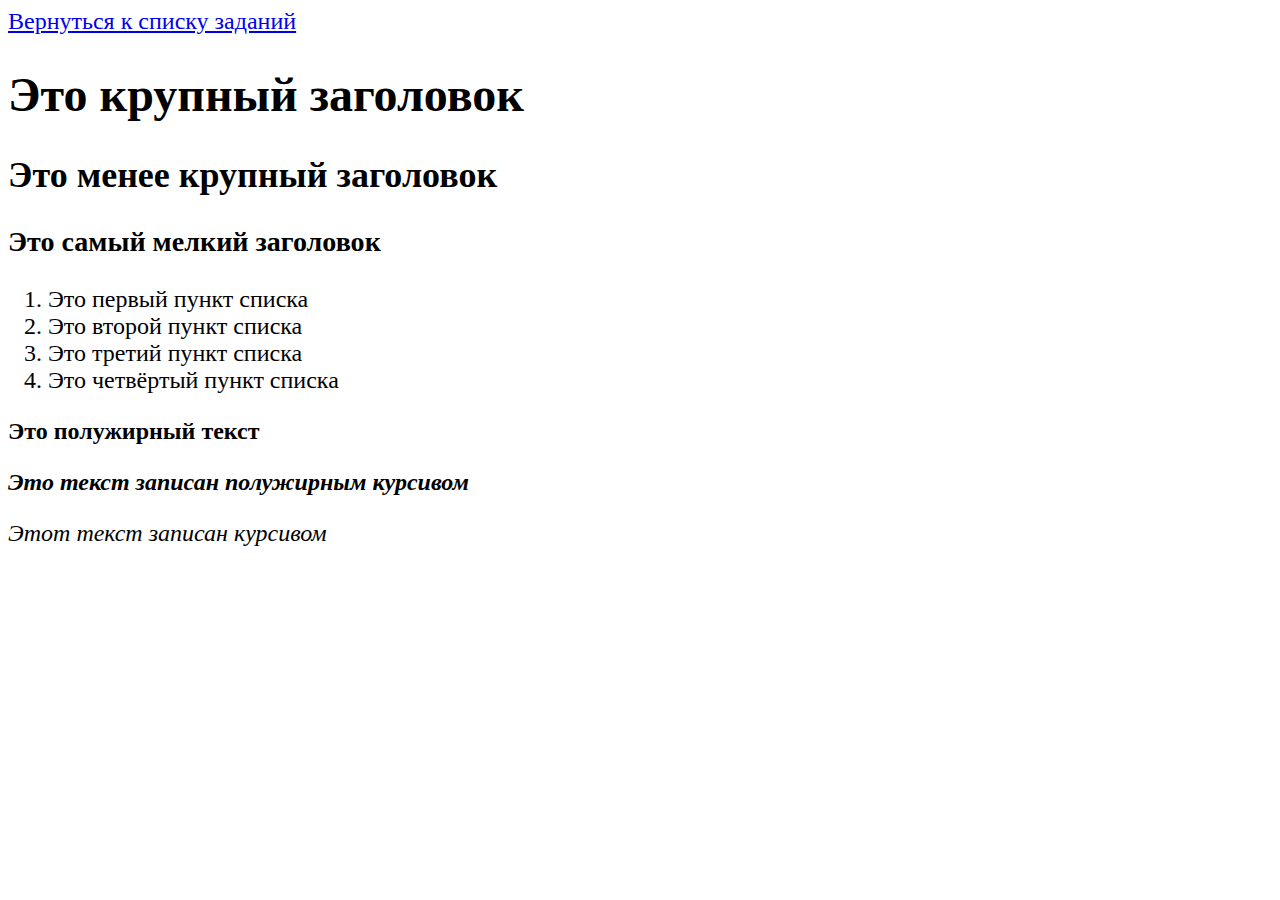
<file: task1.html>
<!DOCTYPE html>
<html>
<head>
    <meta charset="UTF-8">
    <title>Задание №1</title>
    <link rel="stylesheet" href="task1.css">
</head>
<body>
<a href="task_main.html">Вернуться к списку заданий</a>
<h1>Это крупный заголовок</h1>
<h2>Это менее крупный заголовок</h2>
<h3>Это самый мелкий заголовок</h3>
<ol>
    <li>Это первый пункт списка</li>
    <li>Это второй пункт списка</li>
    <li>Это третий пункт списка</li>
    <li>Это четвёртый пункт списка</li>
</ol>
<b><p>Это полужирный текст</i></p>
<p><i>Это текст записан полужирным курсивом</p></i></b>
<p><i>Этот текст записан курсивом</i></p>
</body>
</html>
</file>
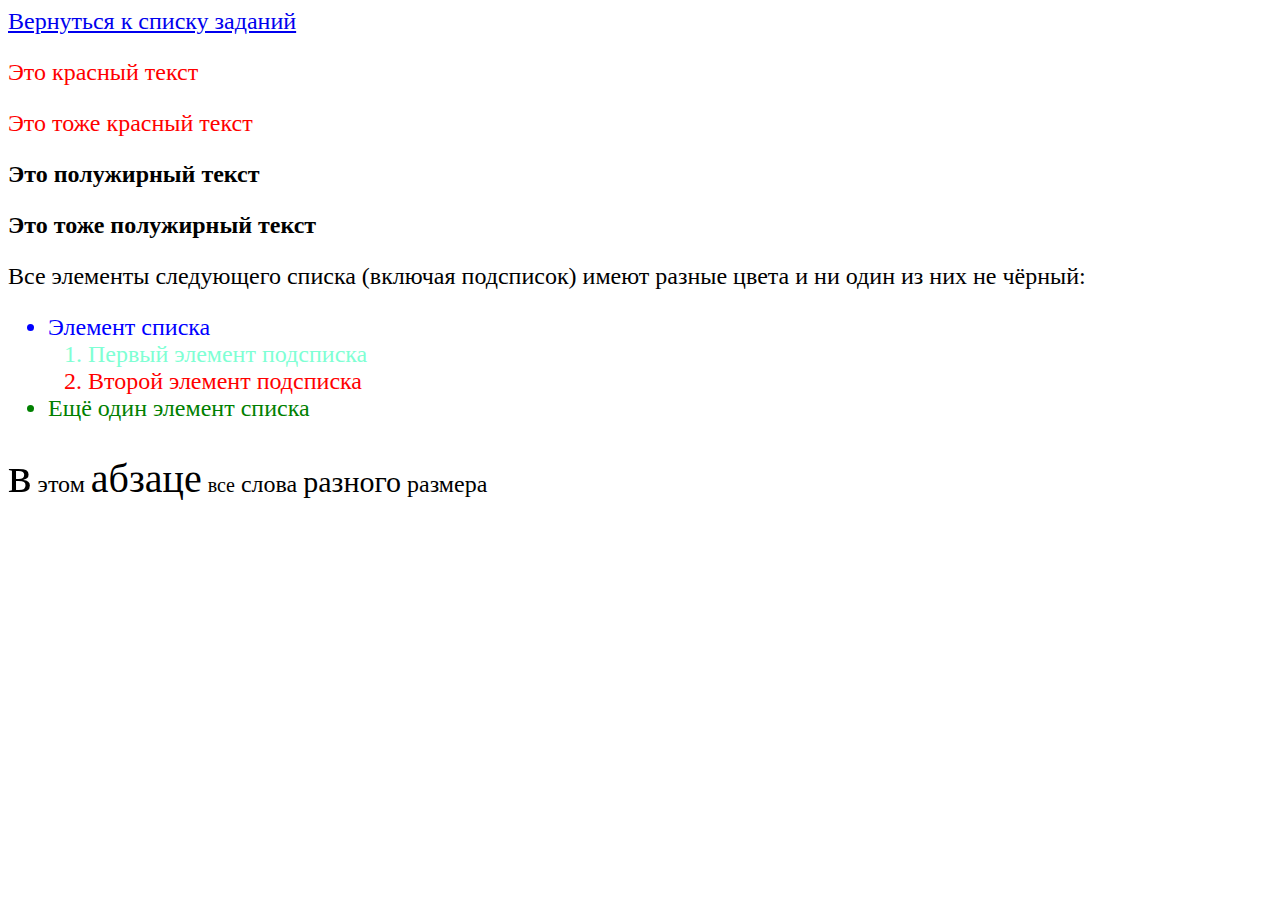
<file: task2.html>
<!DOCTYPE html>
<html>
<head>
    <meta charset="UTF-8">
    <title>Задание №2</title>
    <link rel="stylesheet" href="task2.css">
</head>
<body>
<a href="task_main.html">Вернуться к списку заданий</a>
<p class="red">Это красный текст</p>
<p class="red">Это тоже красный текст</p>
<p class="bold">Это полужирный текст</p>
<p class="bold">Это тоже полужирный текст</p>
<p>Все элементы следующего списка (включая подсписок) имеют разные цвета и ни один из них не чёрный:</p>
<ul>
    <li class="blue">Элемент списка</li>
        <ol>
            <li class="aqua">Первый элемент подсписка</li>
            <li class="red">Второй элемент подсписка</li>
        </ol>
    <li class="green">Ещё один элемент списка</li>
</ul>
<p>
<span class="large">в</span>
<span class="xx-small">этом</span>
<span class="medium">абзаце</span>
<span class="xsmall">все</span>
<span class="x-large">слова</span>
<span class="small">разного</span>
<span class="x-large">размера</span>
</p>
</body>
</html>
</file>
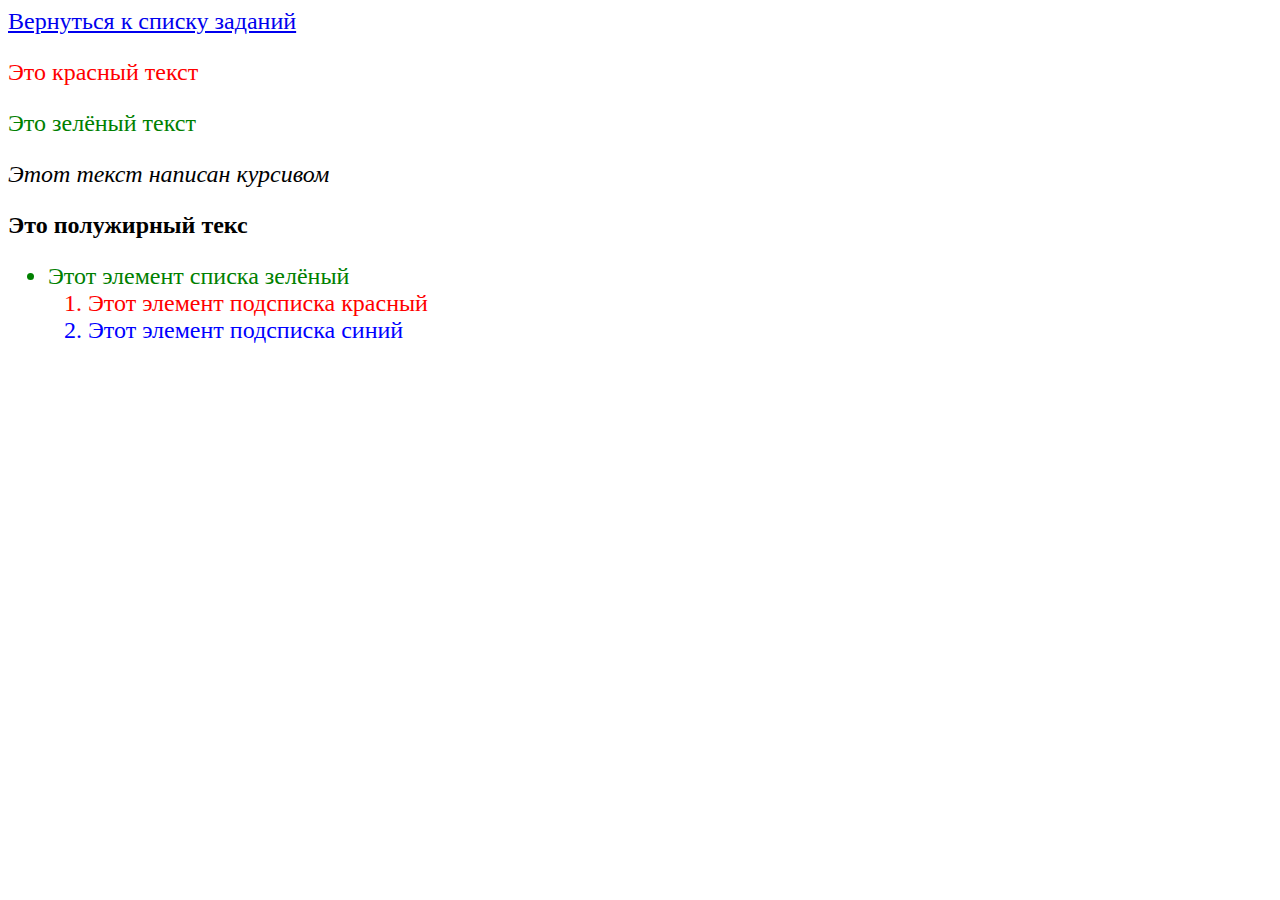
<file: task3.html>
<!DOCTYPE html>
<html>
<head>
    <meta charset="UTF-8">
    <title>Задание №3*</title>
    <link rel="stylesheet" href="task3.css">
</head>
<body>
<a href="task_main.html">Вернуться к списку заданий</a>
<p class="red">Это красный текст</p>
<p class="green">Это зелёный текст</p>
<p class="italic">Этот текст написан курсивом</p>
<p class="bold">Это полужирный текс</p>
<ul>
    <li class="green">Этот элемент списка зелёный</li>
    <ol>
        <li class="red">Этот элемент подсписка красный</li>
        <li class="blue">Этот элемент подсписка синий</li>
    </ol>
</ul>
</body>
</html>
</file>
<file: task1.css>
body {
    font-size: 24px;
}
span.red {
    color: red;
}
span.green {
    color: green;
}
</file>
<file: task2.css>
body {
    font-size: 24px;
}
p.red {
    color: red;

}
p.bold {
    font-weight: bold;
}
li.blue {
    color: blue;
}
li.aqua{
    color: aquamarine;
}
li.green {
    color: green;
}
li.red {
    color: red;
}
span.xxsmall {
    font-size: 10px;
}
span.xsmall {
    font-size: 20px;
}
span.small {
    font-size: 30px;
}
span.medium {
    font-size: 40px;
}
span.large {
    font-size: 50px;
}
span.xlarge {
    font-size: 60px;
}
span.xxlarge {
    font-size: 70px;
}
</file>
<file: task3.css>
body {
    font-size: 24px;
}

p.red {
    color: red;
}
p.green {
    color: green;
}

p.italic {
    font-style: italic;
}
p.bold {
    font-weight: bold;
}
li.red {
    color: red;
}
li.green {
    color: green;
}
li.blue {
    color: blue;
}
</file>
